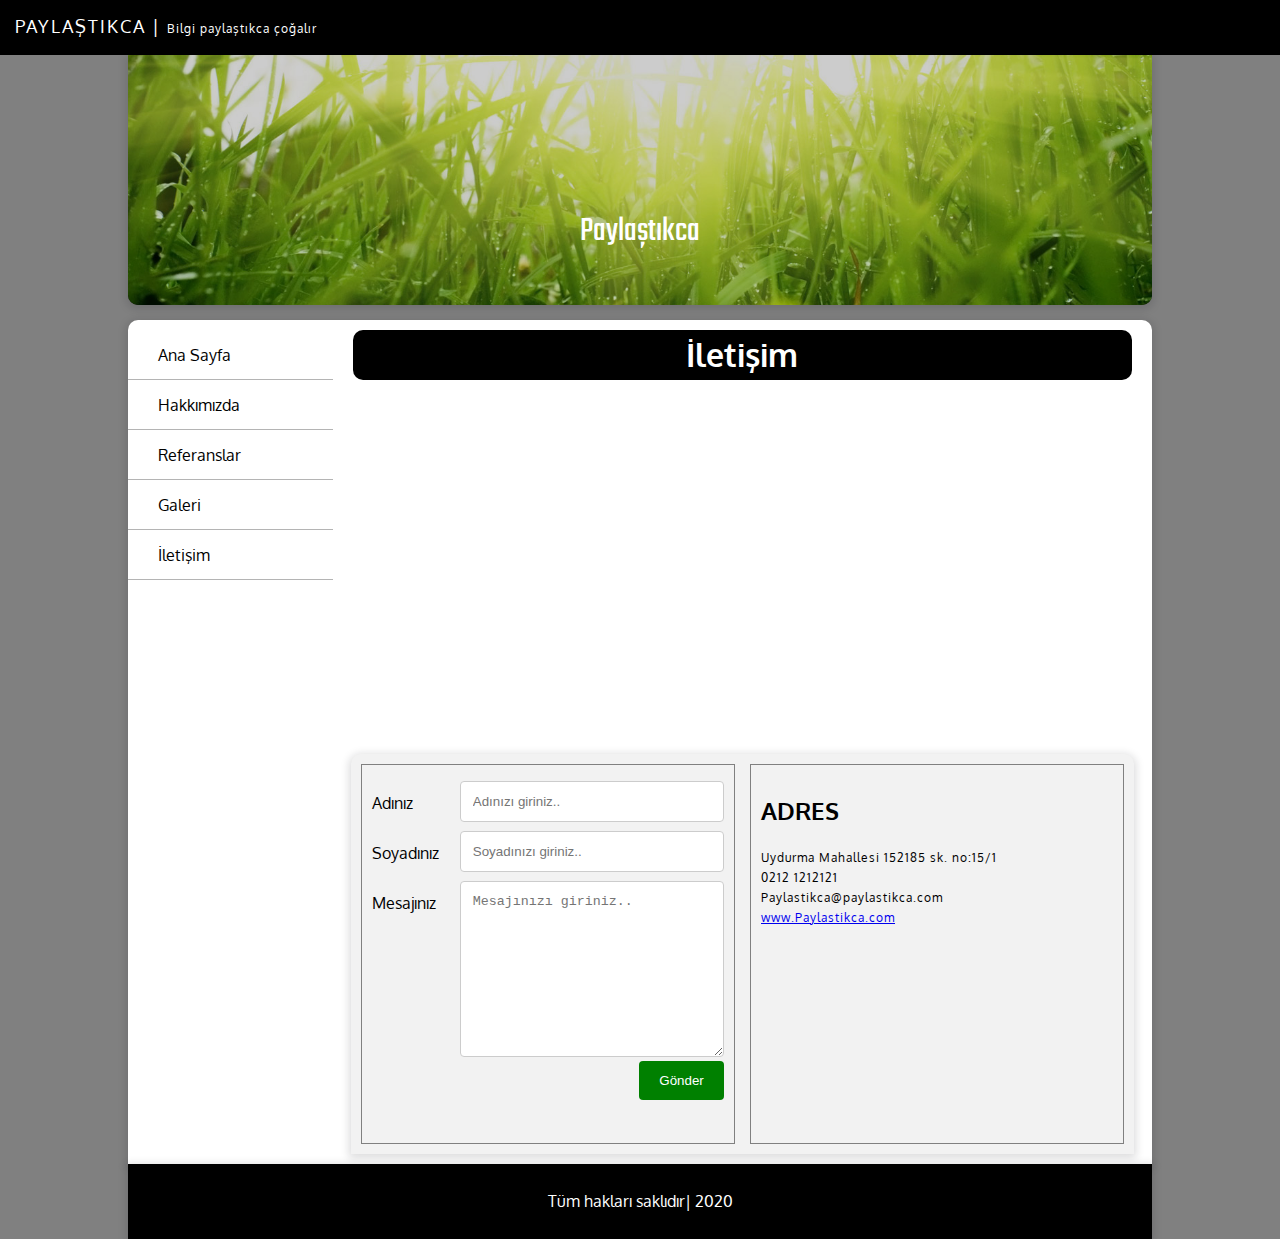
<file: iletisim.html>
<!DOCTYPE html>
<html lang="en">
<head>
    <meta charset="UTF-8">
    <meta http-equiv="X-UA-Compatible" content="IE=edge">
    <meta name="viewport" content="width=device-width, initial-scale=1.0">
    <title>Referanslar</title>
    <link rel="stylesheet" href="style.css">
    <link rel="stylesheet" href="https://use.fontawesome.com/releases/v5.0.13/css/all.css" integrity="sha384-DNOHZ68U8hZfKXOrtjWvjxusGo9WQnrNx2sqG0tfsghAvtVlRW3tvkXWZh58N9jp" crossorigin="anonymous">
    <link rel="preconnect" href="https://fonts.googleapis.com">
    <link rel="preconnect" href="https://fonts.gstatic.com" crossorigin>
    <link href="https://fonts.googleapis.com/css2?family=Oxygen&display=swap" rel="stylesheet">
    <link href='https://fonts.googleapis.com/css?family=Teko' rel='stylesheet'>
</head>
<body>
    <div id="social"> 
        <font> PAYLAŞTIKCA    | <span>Bilgi paylaştıkca çoğalır</span></font>

        <i class="fas fa-search"></i>
        <i class="fab fa-facebook"></i>
        <i class="fab fa-twitter"></i>
        <i class="fab fa-instagram"></i>
        <i class="fab fa-google"></i>
    </div>

    <div id="container">
            <header>
                <img id="headerresim" src="banner1.jpg" alt="">
                <div id="centered">Paylaştıkca</div>
            </header>
        <section>
            <nav>
                <ul>
                    <li><a href="index.html"><i class="fas fa-home"></i>Ana Sayfa</a></li>
                    <li><a href="hakkimizda.html"><i class="fas fa-users"></i>Hakkımızda</a></li>
                    <li><a href="referanslar.html"><i class="fas fa-asterisk"></i>Referanslar</a></li>
                    <li><a href="galeri.html"><i class="fas fa-images"></i>Galeri</a></li>
                    <li><a href="iletisim.html"><i class="fas fa-address-book"></i>İletişim</a></li>
                </ul>
            </nav>
            <main>
                  <h1>İletişim</h1>
                  <iframe src="https://www.google.com/maps/embed?pb=!1m18!1m12!1m3!1d201550.16468213827!2d32.506482549999994!3d37.87850649999999!2m3!1f0!2f0!3f0!3m2!1i1024!2i768!4f13.1!3m3!1m2!1s0x14d08568d615f745%3A0x240dd0fc08060967!2sKonya!5e0!3m2!1str!2str!4v1669361024819!5m2!1str!2str" width="" height="" style="border:0;" allowfullscreen="" loading="lazy" referrerpolicy="no-referrer-when-downgrade"></iframe> 
                  <section class="section1">

                    <div class="form">
                        <div class="row">
                            <div class="col25">
                                <label for="">Adınız</label>
                            </div>
                            <div class="col75">
                                <input type="text" placeholder="Adınızı giriniz..">
                            </div>
                        </div>
                        <div class="row">
                            <div class="col25">
                                <label for="">Soyadınız</label>
                            </div>
                            <div class="col75">
                                <input type="text" placeholder="Soyadınızı giriniz..">
                            </div>
                        </div>
                        <div class="row">
                            <div class="col25">
                                <label for="">Mesajınız</label>
                            </div>
                            <div class="col75">
                                <textarea name="" id="" cols="30" rows="10" placeholder="Mesajınızı giriniz.."></textarea>
                            </div>
                        </div>
                        <div class="row">
                            <input type="submit" value="Gönder">
                        </div>
                    </div>
                    <div class="adres">
                        <h2>ADRES</h2>
                        <span class="span1">Uydurma Mahallesi 152185 sk. no:15/1
                            <br>
                        </span>
                        <span class="span1">0212 1212121
                            <br>
                        </span>
                        <span class="span1">Paylastikca@paylastikca.com
                            
                        </span>
                        <br>
                        <span class="span1"><a href="index.html">www.Paylastikca.com</a>
                            
                        </span>
                    </div>

                  </section>
                </main>
        </section>
        <footer>Tüm hakları saklıdır| 2020</footer>
    </div>
</body>
</html>
</file>
<file: style.css>
* {
    box-sizing: border-box;

}
body {
    margin: 0;
    padding: 0;
    background-color: gray;
    font-family: 'Oxygen', sans-serif;
}
#social {
    background-color: black;
    color: white;
    height: 55px;
    width: 100%;
    position: sticky;
    top: 0;
    z-index: 1;
    font-size: 18px;
    text-align: right;
    padding: 15px;

}
font {
    float: left;
    letter-spacing: 2px;
}
span {
    font-size: 12px;
    letter-spacing: 1px;

}
#social>i {
    margin-right: 15px;
    cursor: pointer;
}
#social>i:hover {
    opacity: 0.8;
}
#container {
    width: 80%;
    margin: auto;
    height: auto;
}
header {
    width: 100%;
    height: 250px;
    box-shadow: 0 2px 8px 2px rgba(20, 23, 28, .15);
    border-bottom-left-radius: 10px;
    border-bottom-right-radius: 10px;
    position: relative;
    color: white;
    font-family: 'Teko',sans-serif;
    font-size: 35px;
    background-color: black;
    margin-bottom: 5px;
}
#headerresim {
    width: 100%;
    height: 250px;
    border-bottom-left-radius: 10px;
    border-bottom-right-radius: 10px;
    opacity: 0.8;

}
#centered {
    position: absolute;
    top: 50%;
    left: 50%;
    transform: translate(-50%, 50%);
}
section {
    width: 100%;
    height: auto;
    background-color: white;
    border-top-left-radius: 10px;
    border-top-right-radius: 10px;
    box-shadow: 0 2px 8px 2px rgba(20, 23, 28, .15);
    margin-top: 15px;
    overflow:auto;
}
nav {
    width: 20%;
    float: left;
    margin-top: 10px;
    height: auto;

}
nav ul {
    width: auto;
    height: 100%;
    margin: 0;
    padding: 0;
}
nav li {
    list-style-type: none;

}
nav li a {
    height: 50px;
    line-height: 50px;
    text-decoration: none;
    color: black;
    border-bottom: 1px solid #b4b4b4;
    padding-left:20px;
    display: block;
    
}
nav li a:hover{
    color: white;
    background-color: gray;
}
i {
    margin-right: 10px;
}
main {
    float: left;
    height: auto;
    width: 80%;
    padding: 10px;

}
.icerik {
    width: 48%;
    height: auto;
    display: inline-block;
    margin-right: 15px;
    border-radius: 10px;
    box-shadow: 0 2px 8px 2px rgba(20, 23, 28, .15);
    padding: 5px;
    margin-bottom: 15px;


}
.rsm {
    width: 100%;
    border-top-left-radius: 10px;
    border-top-right-radius: 10px;
    transition: opacity 0.8s;
}
.rsm:hover {
    opacity: 0.6;
}
h5 {
    margin: 10px;
    color: gray;
}
.iceriktext {
    margin: 10px;
    color: gray;
}
.btndevam:link {
    display: block;
    width: 150px;
    height: 45px;
    padding: 10px 20px;
    background-color: #cfe31a;
    text-decoration: none;
    margin: 15px;
    border-radius: 10px;
}
.btndevam:hover {
    opacity: 0.8;
}
footer {
    width: 100%;
    height: 75px;
    background-color: black;
    color: white;
    line-height: 75px;
    text-align: center;
    box-shadow: 0 2px 8px 2px rgba(20, 23, 28, .15);
}
h1 {
    text-align: center;
    background-color: black;
    color: white;
    height: 50px;
    line-height: 50px;
    margin: 0 10px;
    border-radius: 10px;
    box-shadow: 0 2px 8px 2 px rgba(20, 23, 28, 0.15);
}
#hakrsm {
    width: 350px;
    height: 300px;
    float: left;
    border-radius: 10px;
    margin: 25px;
    margin-bottom: 10px;
}
.lorem {
    margin-right: 15px;
    font-size: 15px;
    font-family: Cambria, Cochin, Georgia, Times, 'Times New Roman', serif;
    text-indent: 40px;
    color: #494949;
}
.referans {
    width: 31%;
    height: 300px;
    background-color: white;
    float: left;
    margin: 10px;
    border-radius: 5px;
    box-shadow: 0 2px 8px 2 px rgba(20, 23, 28, 0.15);
}
.refrsm {
    width: 100%;
    height: 180px;
    border-top-left-radius: 5px;
    border-bottom-right-radius: 5px;
    opacity: 1;
}
.refbaslik {
    font-size: 20px;
    display: inline-block;
    margin-top: 0px;
    color: black;
    text-align: center;
    height: 45px;
    line-height: 45px;
    background-color:#f1f1f1;
    width: 100%;
    border-radius: 10px;
}
.refrsm:hover {
    opacity: 0.7;
}
.refdetay {
    text-align: center;
}
.galrsm {
    width: 22%;
    height: 200px;
    margin: 0 10px;
    border-radius: 5px;
    box-shadow: 0 2px 8px 2 px rgba(20, 23, 28, 0.15);
    opacity: 0.8;
    transition:all 0.6s;
    object-fit: cover;
}
.galrsm:hover {
    opacity: 1;
    border: 5px solid white;
    cursor: pointer;
}
.gala {
    text-decoration: none;
}
iframe {
    width: 98%;
    height: 350px;
    border-radius: 10px;
    margin-left: 10px;
    margin-top: 10px;
    box-shadow: 0 2px 8px 2 px rgba(20, 23, 28, 0.15);
}
.section1 {
    width: 98%;
    height: auto;
    margin: auto;
    margin-top: 10px;
    background-color: #f2f2f2;
    padding: 10px;
}
.form {
    width: 49%;
    float: left;
    height: 380px;
    border: 1px solid gray;
    padding: 10px;
    margin-right: 10px;
}
.col25 {
    width: 25%;
    float: left;
    margin-top: 6px;
}
.col75 {
    width: 75%;
    float: left;
    margin-top: 6px;
}
label {
    padding:12px 12px 12px 0;
    display: inline-block;
}
input[type=text],textarea {
    width: 100%;
    padding: 12px;
    border: 1px solid #ccc;
    border-radius: 4px;
}
.row::after {
    content: "";
    clear: both;
    display: block;
}
input[type=submit] {
    background-color: green;
    color: white;
    padding:12px 20px;
    border: none;
    border-radius: 4px;
    float: right;
}
.adres {
    width: 49%;
    float: right;
    height: 380px;
    border: 1px solid gray;
    padding: 10px;
}
</file>
